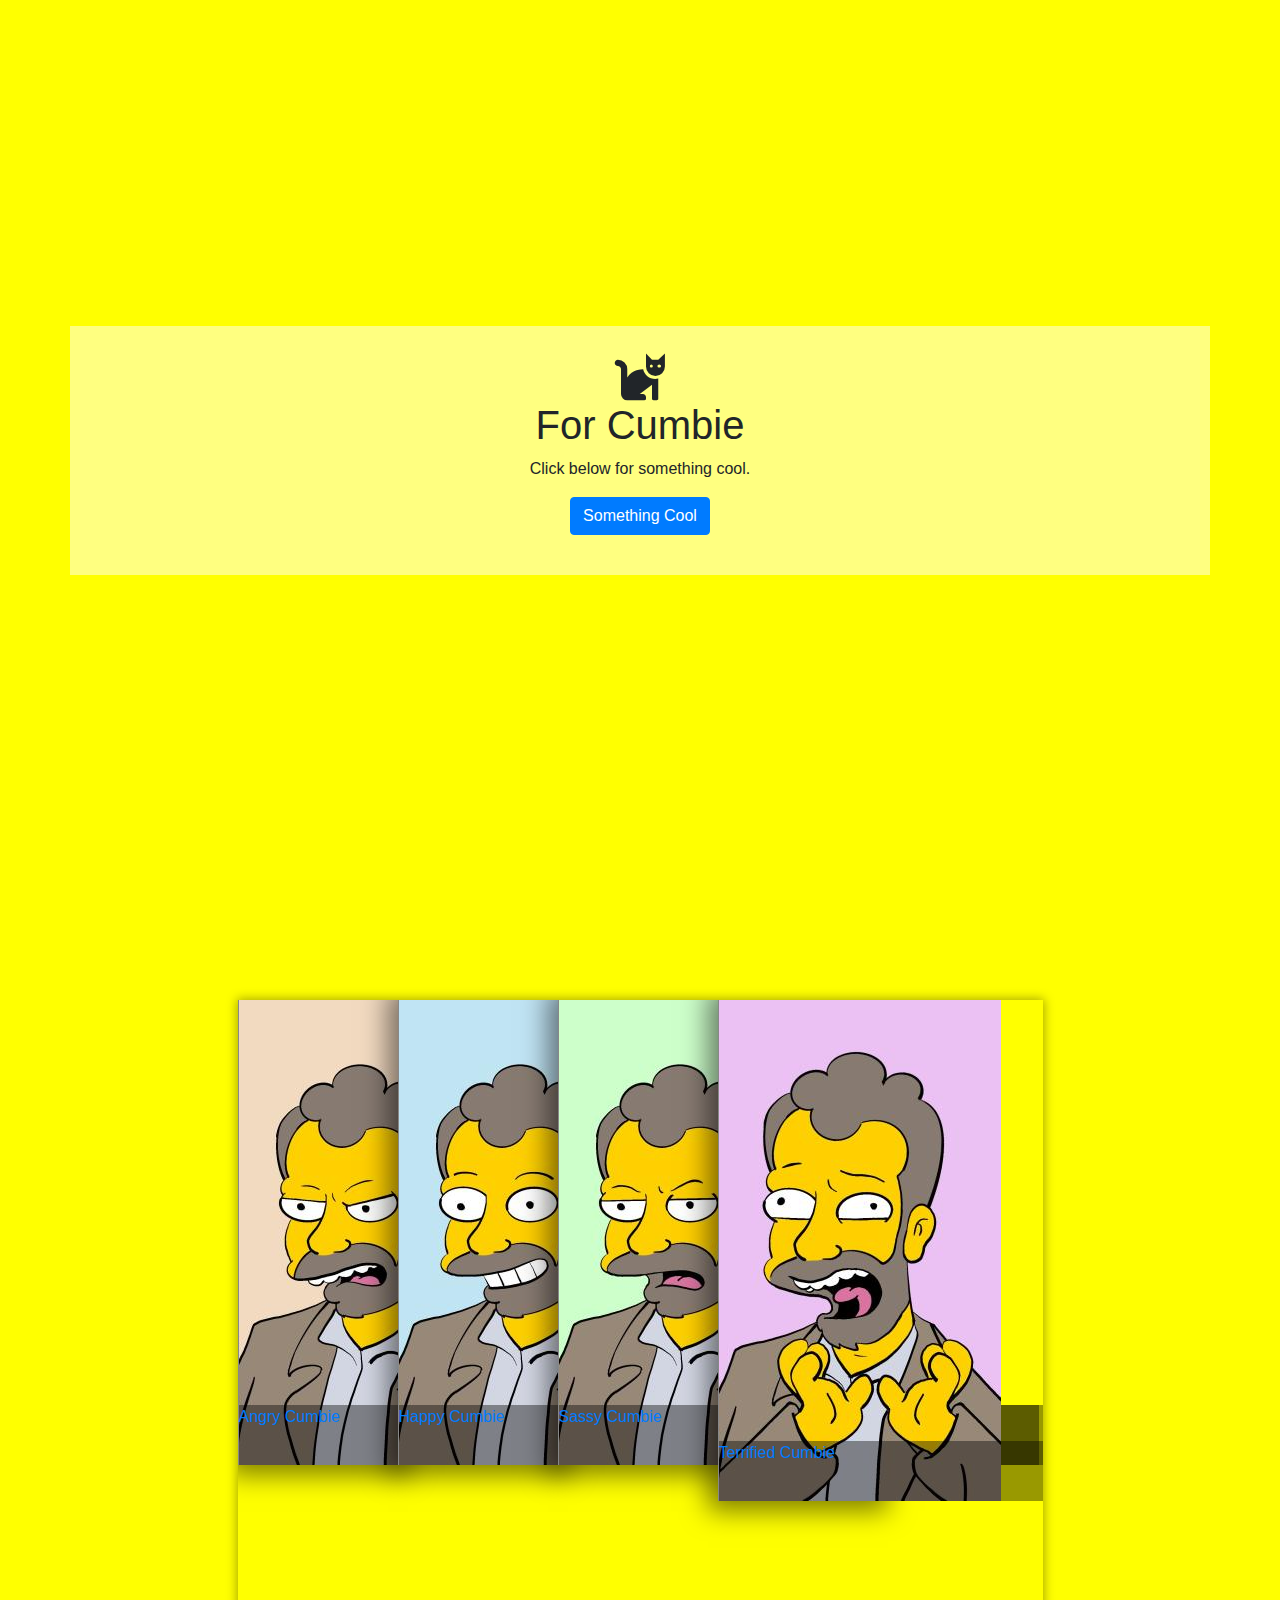
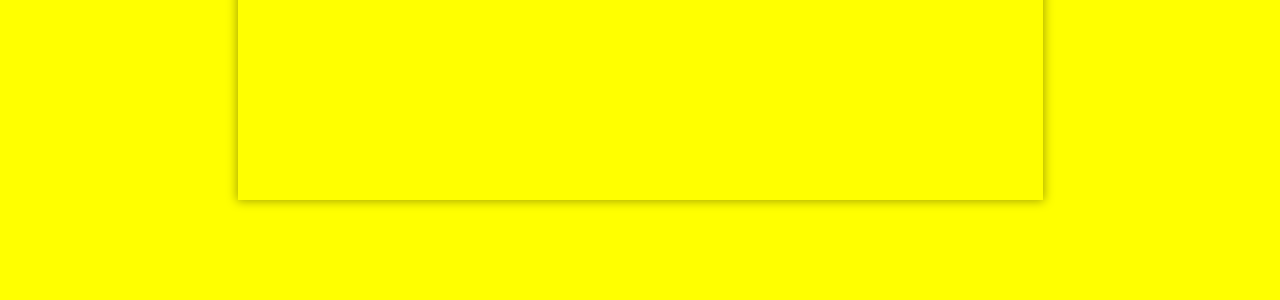
<file: index.html>
<!DOCTYPE html>
<html lang="en">

<head>
    <meta charset="utf-8">
    <meta name="viewport" content="width=device-width, initial-scale=1.0, shrink-to-fit=no">
    <title>simpsonPG</title>
    <link rel="stylesheet" href="assets/bootstrap/css/bootstrap.min.css">
    <link rel="stylesheet" href="assets/fonts/fontawesome-all.min.css">
    <link rel="stylesheet" href="assets/css/Bold-BS4-CSS-Image-Slider.css">
    <link rel="stylesheet" href="assets/css/NMDIG-Jumbotron-Advanced-Responsive-Tint-1.css">
    <link rel="stylesheet" href="assets/css/NMDIG-Jumbotron-Advanced-Responsive-Tint.css">
    <link rel="stylesheet" href="assets/css/styles.css">
</head>

<body>
    <section class="bg-img-responsive">
        <div class="jumbotron" style="padding:0px;">
            <div class="container tint"><i class="fas fa-cat"></i>
                <h1 class="text-center">For Cumbie</h1>
                <p class="text-center">Click below for something cool.</p>
                <p class="text-center"><a class="btn btn-primary" role="button" href="simpsonPG.html">Something Cool</a></p>
            </div>
        </div>
    </section>
    <section class="bg-img-responsive">
        <div class="accordian">
            <ul>
                <li><a class="image_title" href="#">Angry Cumbie</a><a href="#"><img src="assets/img/AngryCumbie.jpg"></a></li>
                <li><a class="image_title" href="#">Happy Cumbie</a><a href="#"><img src="assets/img/happyCumbie.jpg"></a></li>
                <li><a class="image_title" href="#">Sassy Cumbie</a><a href="#"><img src="assets/img/sassyCumbie.jpg"></a></li>
                <li><a class="image_title" href="#">Terrified Cumbie</a><a href="#"><img src="assets/img/scaredCumbie.jpg"></a></li>
            </ul>
        </div>
    </section>
    <script src="assets/js/jquery.min.js"></script>
    <script src="assets/bootstrap/js/bootstrap.min.js"></script>
</body>

</html>
</file>
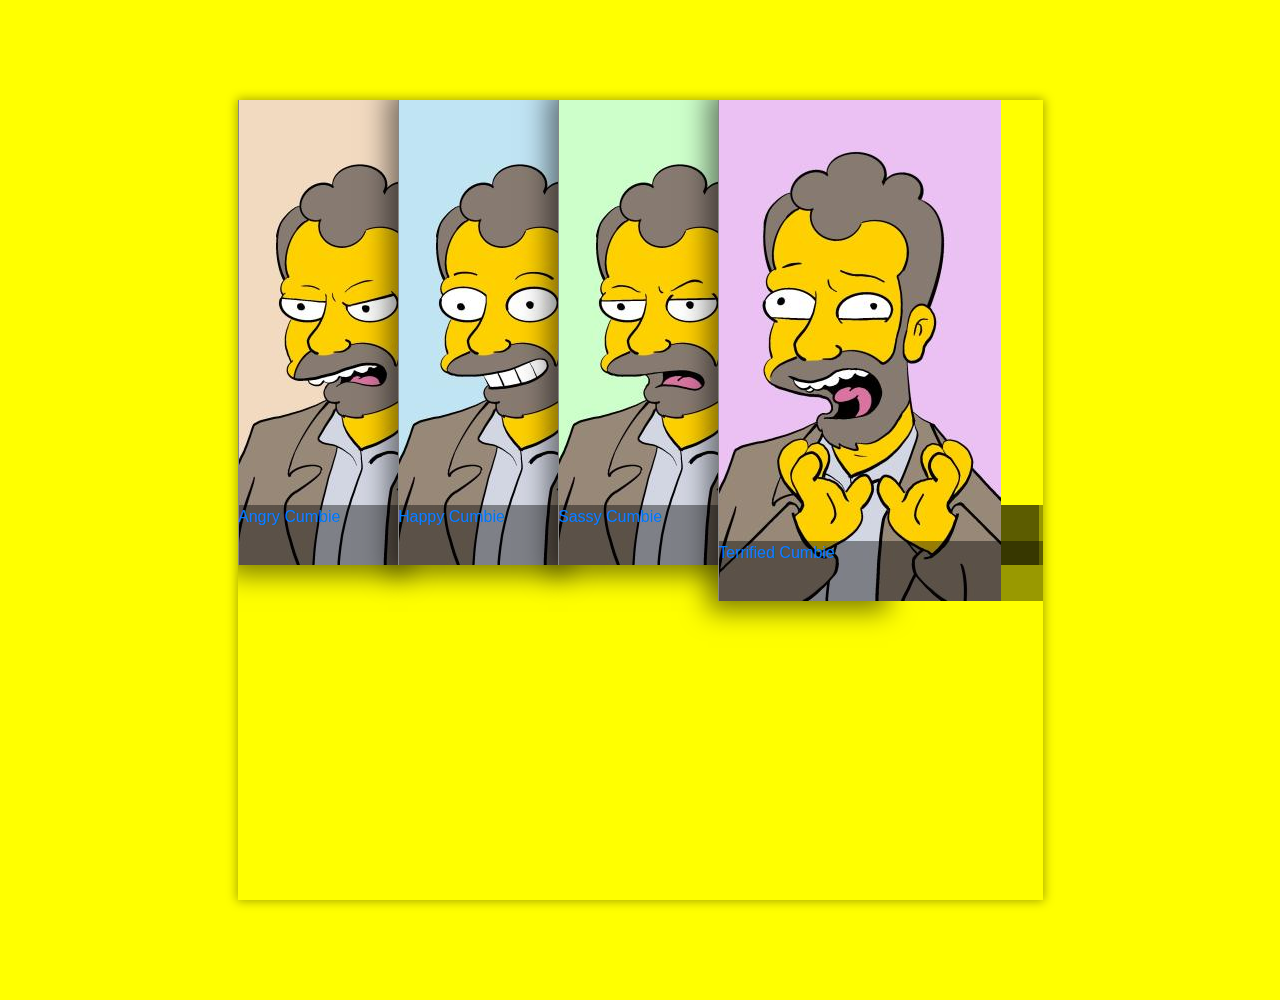
<file: simpsonPG.html>
<!DOCTYPE html>
<html lang="en">

<head>
    <meta charset="utf-8">
    <meta name="viewport" content="width=device-width, initial-scale=1.0, shrink-to-fit=no">
    <title>simpsonPG</title>
    <link rel="stylesheet" href="assets/bootstrap/css/bootstrap.min.css">
    <link rel="stylesheet" href="assets/fonts/fontawesome-all.min.css">
    <link rel="stylesheet" href="assets/css/Bold-BS4-CSS-Image-Slider.css">
    <link rel="stylesheet" href="assets/css/NMDIG-Jumbotron-Advanced-Responsive-Tint-1.css">
    <link rel="stylesheet" href="assets/css/NMDIG-Jumbotron-Advanced-Responsive-Tint.css">
    <link rel="stylesheet" href="assets/css/styles.css">
</head>

<body>
    <section class="bg-img-responsive">
        <div class="accordian">
            <ul>
                <li><a class="image_title" href="#">Angry Cumbie</a><a href="#"><img src="assets/img/AngryCumbie.jpg"></a></li>
                <li><a class="image_title" href="#">Happy Cumbie</a><a href="#"><img src="assets/img/happyCumbie.jpg"></a></li>
                <li><a class="image_title" href="#">Sassy Cumbie</a><a href="#"><img src="assets/img/sassyCumbie.jpg"></a></li>
                <li><a class="image_title" href="#">Terrified Cumbie</a><a href="#"><img src="assets/img/scaredCumbie.jpg"></a></li>
            </ul>
        </div>
    </section>
    <script src="assets/js/jquery.min.js"></script>
    <script src="assets/bootstrap/js/bootstrap.min.js"></script>
</body>

</html>
</file>
<file: assets/css/Bold-BS4-CSS-Image-Slider.css>
* {
  margin: 0;
  padding: 0;
}

.accordian {
  width: 805px;
  height: 800px;
  overflow: hidden;
  margin: 100px auto;
  box-shadow: 0 0 10px 1px rgba(0, 0, 0, 0.35);
  -webkit-box-shadow: 0 0 10px 1px rgba(0, 0, 0, 0.35);
  -moz-box-shadow: 0 0 10px 1px rgba(0, 0, 0, 0.35);
}

.accordian ul {
  width: 800px;
}

.accordian li {
  position: relative;
  display: block;
  width: 160px;
  float: left;
  border-left: 1px solid #888;
  box-shadow: 0 0 25px 10px rgba(0, 0, 0, 0.5);
  -webkit-box-shadow: 0 0 25px 10px rgba(0, 0, 0, 0.5);
  -moz-box-shadow: 0 0 25px 10px rgba(0, 0, 0, 0.5);
  transition: all 0.5s;
  -webkit-transition: all 0.5s;
  -moz-transition: all 0.5s;
}

.accordian ul:hover li {
  width: 40px;
}

.accordian ul li:hover {
  width: 640px;
}

.accordian li img {
  display: block;
}

.image_title {
  background: rgba(0, 0, 0, 0.4);
  position: absolute;
  left: 0;
  bottom: 0;
  width: 640px;
  height: 60px;
}
</file>
<file: assets/css/NMDIG-Jumbotron-Advanced-Responsive-Tint-1.css>
section.bg-img-responsive {
  background-repeat: no-repeat;
  position: relative;
  min-width: 100%;
  min-height: 100vh;
  background-position: center center;
  display: table;
}

.jumbotron {
  background-color: transparent;
  display: table-cell;
  vertical-align: middle;
  text-align: center;
  padding: 0px;
  margin: 50px;
}

.container.tint {
  padding: 1.5em;
  background-color: rgba(255, 255, 255, 0.5);
}
</file>
<file: assets/css/NMDIG-Jumbotron-Advanced-Responsive-Tint.css>
section.bg-img-responsive {
  background-color: yellow;
  background-repeat: no-repeat;
  position: relative;
  min-width: 100%;
  min-height: 100vh;
  background-position: center center;
  display: table;
}

.jumbotron {
  background-color: transparent;
  display: table-cell;
  vertical-align: middle;
  text-align: center;
  padding: 0px;
  margin: 0px;
}

.container.tint {
  padding: 1.5em;
  background-color: rgba(255, 255, 255, 0.5);
}
</file>
<file: assets/css/styles.css>
.btn.btn-primary {
}

.fas.fa-cat {
  font-size: 50px;
}
</file>
